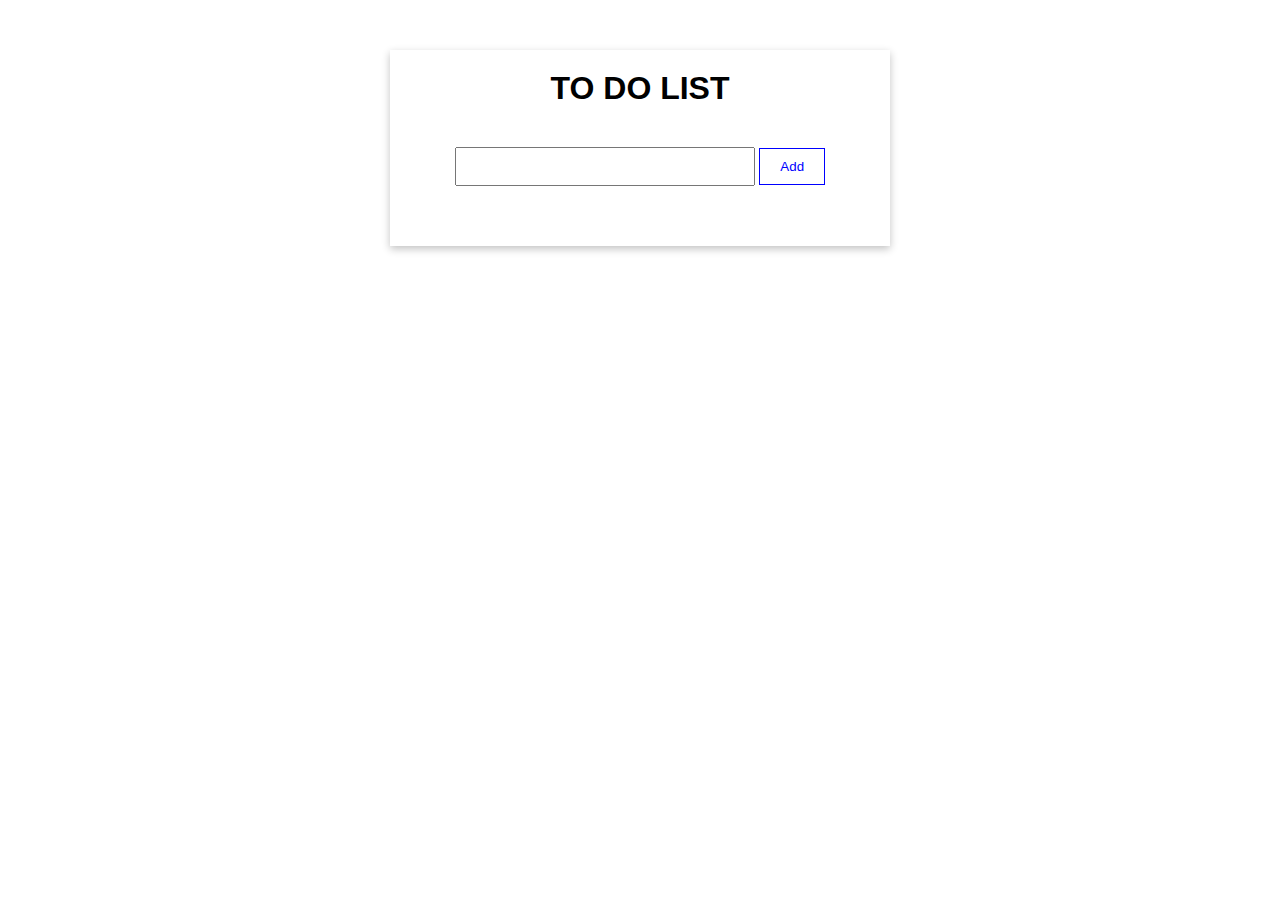
<file: mytodo/index.html>
<!DOCTYPE html>
<html lang="en">
  <head>
    <meta charset="UTF-8" />
    <meta name="viewport" content="width=device-width, initial-scale=1.0" />
    <link rel="stylesheet" href="style.css" />
    <title>TO DO</title>
  </head>
  <body>
    <div class="container">
      <h1>TO DO LIST</h1>
      <form action="">
        <input type="text" />
        <button class="addBtn">Add</button>
      </form>
      <ul></ul>
    </div>

    <script src="app.js"></script>
  </body>
</html>
</file>
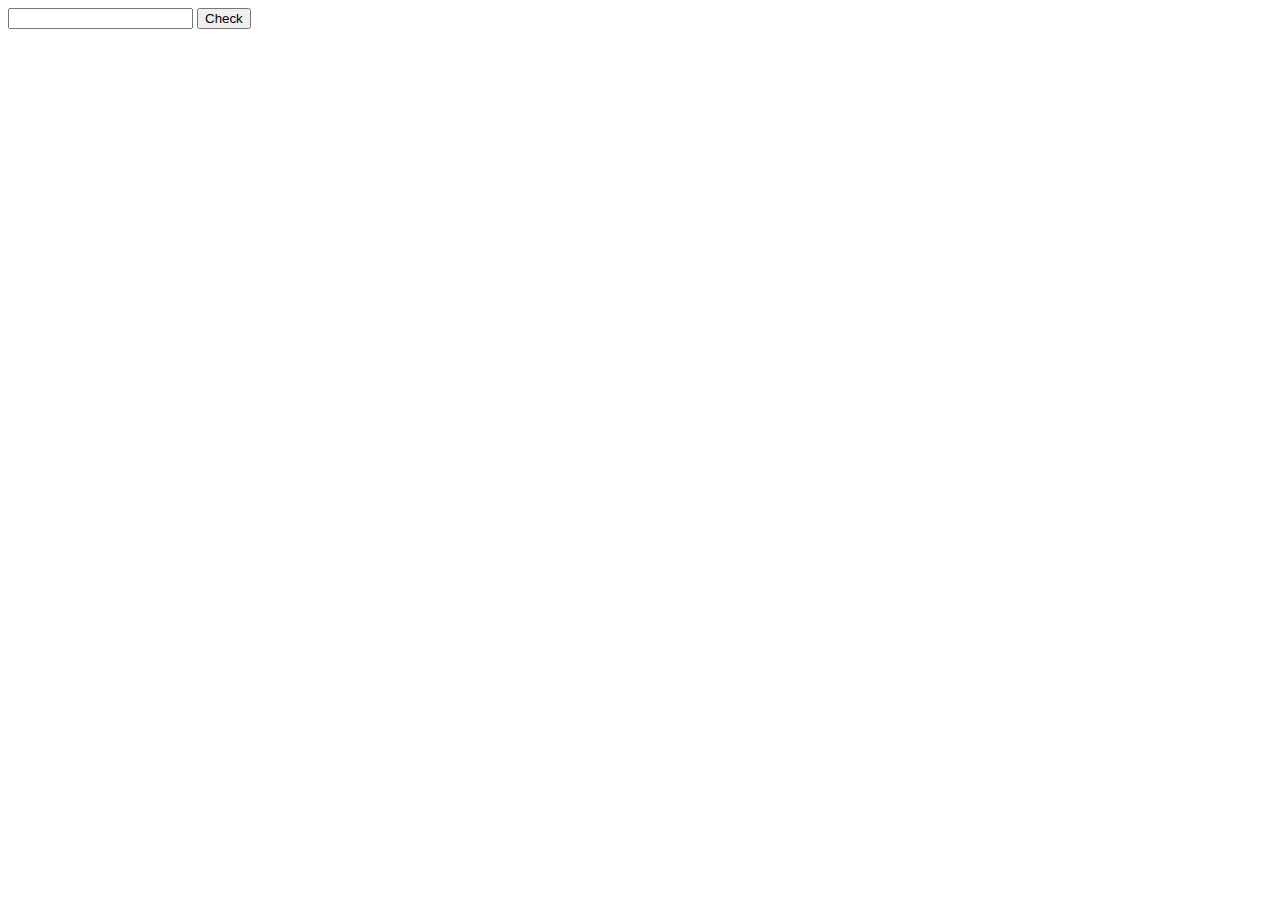
<file: polindrom/index.html>
<!DOCTYPE html>
<html lang="en">
  <head>
    <meta charset="UTF-8" />
    <meta name="viewport" content="width=device-width, initial-scale=1.0" />
    <title>Polindrom</title>
  </head>
  <body>
    <form action="">
      <input type="number" />
      <button class="checkBtn">Check</button>
    </form>
    <p class="resultText"></p>

    <script src="app.js"></script>
  </body>
</html>
</file>
<file: mytodo/style.css>
* {
  margin: 0;
  padding: 0;
  box-sizing: border-box;
  font-family: "Gill Sans", "Gill Sans MT", Calibri, "Trebuchet MS", sans-serif;
}
.container {
  max-width: 500px;
  padding: 20px;
  margin: 50px auto;
  box-shadow: rgba(0, 0, 0, 0.24) 0px 3px 8px;
  display: flex;
  align-items: center;
  justify-content: center;
  flex-direction: column;
}
.container h1 {
  margin-bottom: 40px;
}
.container ul {
  margin-top: 40px;
  max-width: 100%;
  width: 80%;
}
.container ul li {
  margin: 20px 0;
  max-width: 100%;
  width: 100%;
  display: flex;
  justify-content: space-between;
}
.container ul li button {
  border: 1px solid red;
  background-color: #fff;
  color: red;
  cursor: pointer;
  padding: 5px 10px;
  margin-left: 20px;
}
.container form input {
  padding: 10px 20px;
  width: 300px;
}
.container form button {
  cursor: pointer;
  border: 1px solid blue;
  background-color: #fff;
  color: blue;
  padding: 10px 20px;
}
</file>
